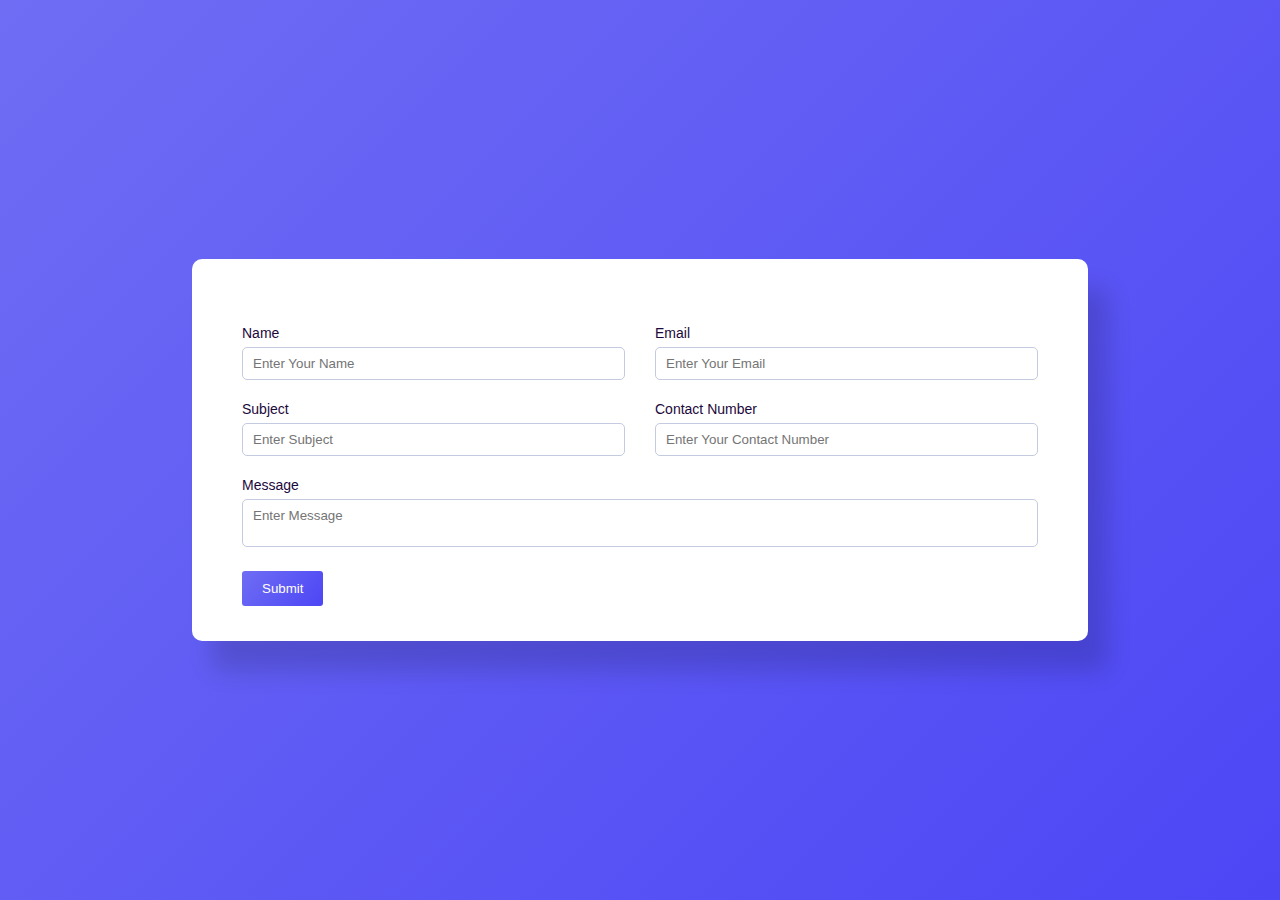
<file: index.html>
<!DOCTYPE html>
<html>

<head>
    <link rel="stylesheet" href="index.css">
    <script defer src="index.js"></script>
    <meta name="viewport" content="width=device-width, initial-scale=1.0, user-scalable=no">
    <title>Gokwik Assignment</title>
</head>

<body>
    <div class="container">
        <form id="form-detail" class="form" action="/" method="post">
            <div class="row">
                <div class="column">
                    <label for="name">Name</label>
                    <input type="text" name="name" required id="name" placeholder="Enter Your Name">
                </div>
                <div class="column">
                    <label for="email">Email</label>
                    <input type="email" name="email" required id="email" placeholder="Enter Your Email">
                </div>

            </div>
            <div class="row">
                <div class="column">
                    <label for="subject">Subject</label>
                    <input type="text" name="subject" required id="subject" placeholder="Enter Subject">
                </div>
                <div class="column">
                    <label for="contact">Contact Number</label>
                    <input type="number" name="contact" id="contact" required id="contact"
                        placeholder="Enter Your Contact Number">
                </div>
            </div>
            <div class="row">
                <div class="column">
                    <label for="message">Message</label>
                    <Textarea type="text" name="message" required id="message" placeholder="Enter Message"></Textarea>
                </div>
            </div>
            <div class="column">
                <button type="submit">Submit</button>
            </div>
        </form>
    </div>
    </div>
</body>

</html>
</file>
<file: index.css>
*,
*:before,
*:after{
    padding: 0;
    margin: 0;
    box-sizing: border-box;
    font-family: "Poppins", sans-serif;
    font-weight: 500;
}
body{
    height: 100vh;
    background: linear-gradient(135deg, #6f6df4, #4c46f5)
}
.container{
    background: #ffffff;
    padding: 35px 50px;
    width:70%;
    min-width: 420px;
    transform: translate(-50%, -50%);
    position: absolute;
    left: 50%;
    top: 50%;
    border-radius: 10px;
    box-shadow: 20px 30px 25px rgba(0,0,0,0.15);

}
h1{

    font-size:30px;
    text-align: center;
    color: #1c093c
}

p{
    position:relative;
    margin: auto;
    width: 100%;
    text-align: center;
    color: #606060;
    font-size: 14px;
    font-weight: 400;
}

form{
    width: 100%;
    position: relative;
    margin: 30px auto 0 auto;
}

.row{
    width: 100%;
    display: grid;
    grid-template-columns: repeat(auto-fit, minmax(300px, 1fr));
    grid-gap: 20px 30px;
    margin-bottom: 20px;
}

.line{
    width: 100%;
    border-bottom: 1px solid black;
    
}

label{
    color: #1c093c;
    font-size:14px;
}
img{
    width: 116px;
    padding: 0px 31px 0px 20px;
}
.order {
    margin-top: 30px
}
textarea, input{
    width: 100%;
    font-weight: 400;
    padding: 8px 10px;
    border-radius: 5px;
    border: 1.2px solid #c4cae0;
    margin-top: 5px;
}

textarea {
    resize: none;
}

textarea:focus,
input:focus{
    outline:none;
    border-color: #6f6df4;
}

button{
    border: none;
    padding: 10px 20px;
    background: linear-gradient(130deg, #6f6df4, #4c46f5);
    color: #ffffff;
    border-radius: 3px;
}
</file>
